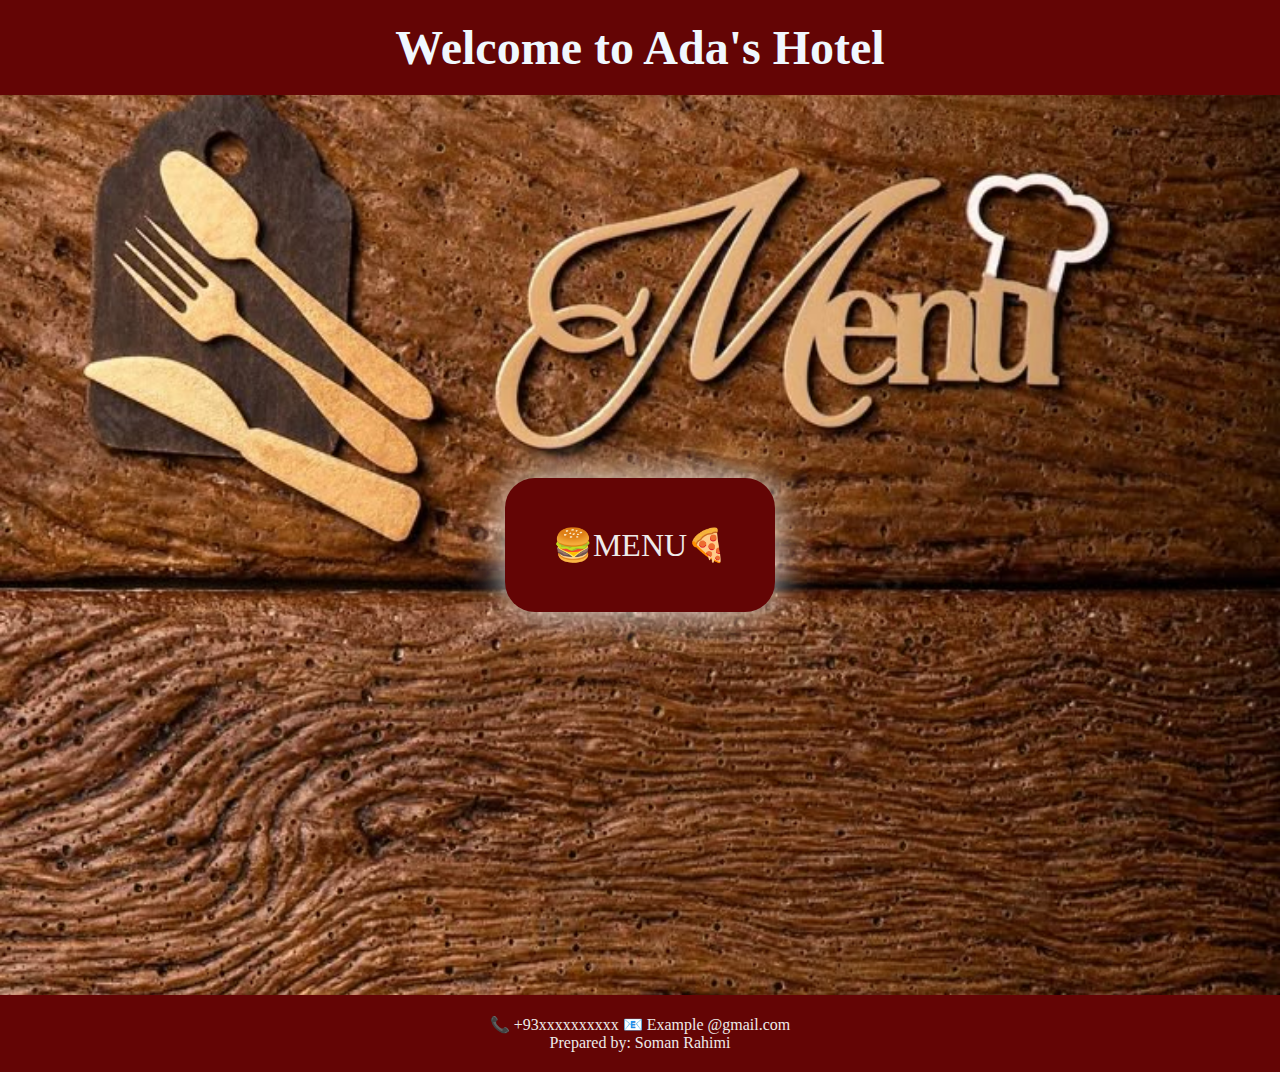
<file: index.html>
<!DOCTYPE html>
<html lang="en">
<head>
    <meta charset="UTF-8">
    <meta name="viewport" content="width=device-width, initial-scale=1.0">
    <title>Our Menu</title>
    <link rel="stylesheet" href="css/style.css">
</head>
<body>
   <header><h1>Welcome to Ada's Hotel</h1></header> 
   <div class="container">
        <div  class="button" >
        <a href="menu.html">🍔MENU🍕</a>
    </div> 
   </div> 
   <footer> <span>📞 +93xxxxxxxxxx</span> <span>📧 Example @gmail.com</span>
    <br><span> Prepared by: Soman Rahimi</span> </footer>
</body>
</html>
</file>
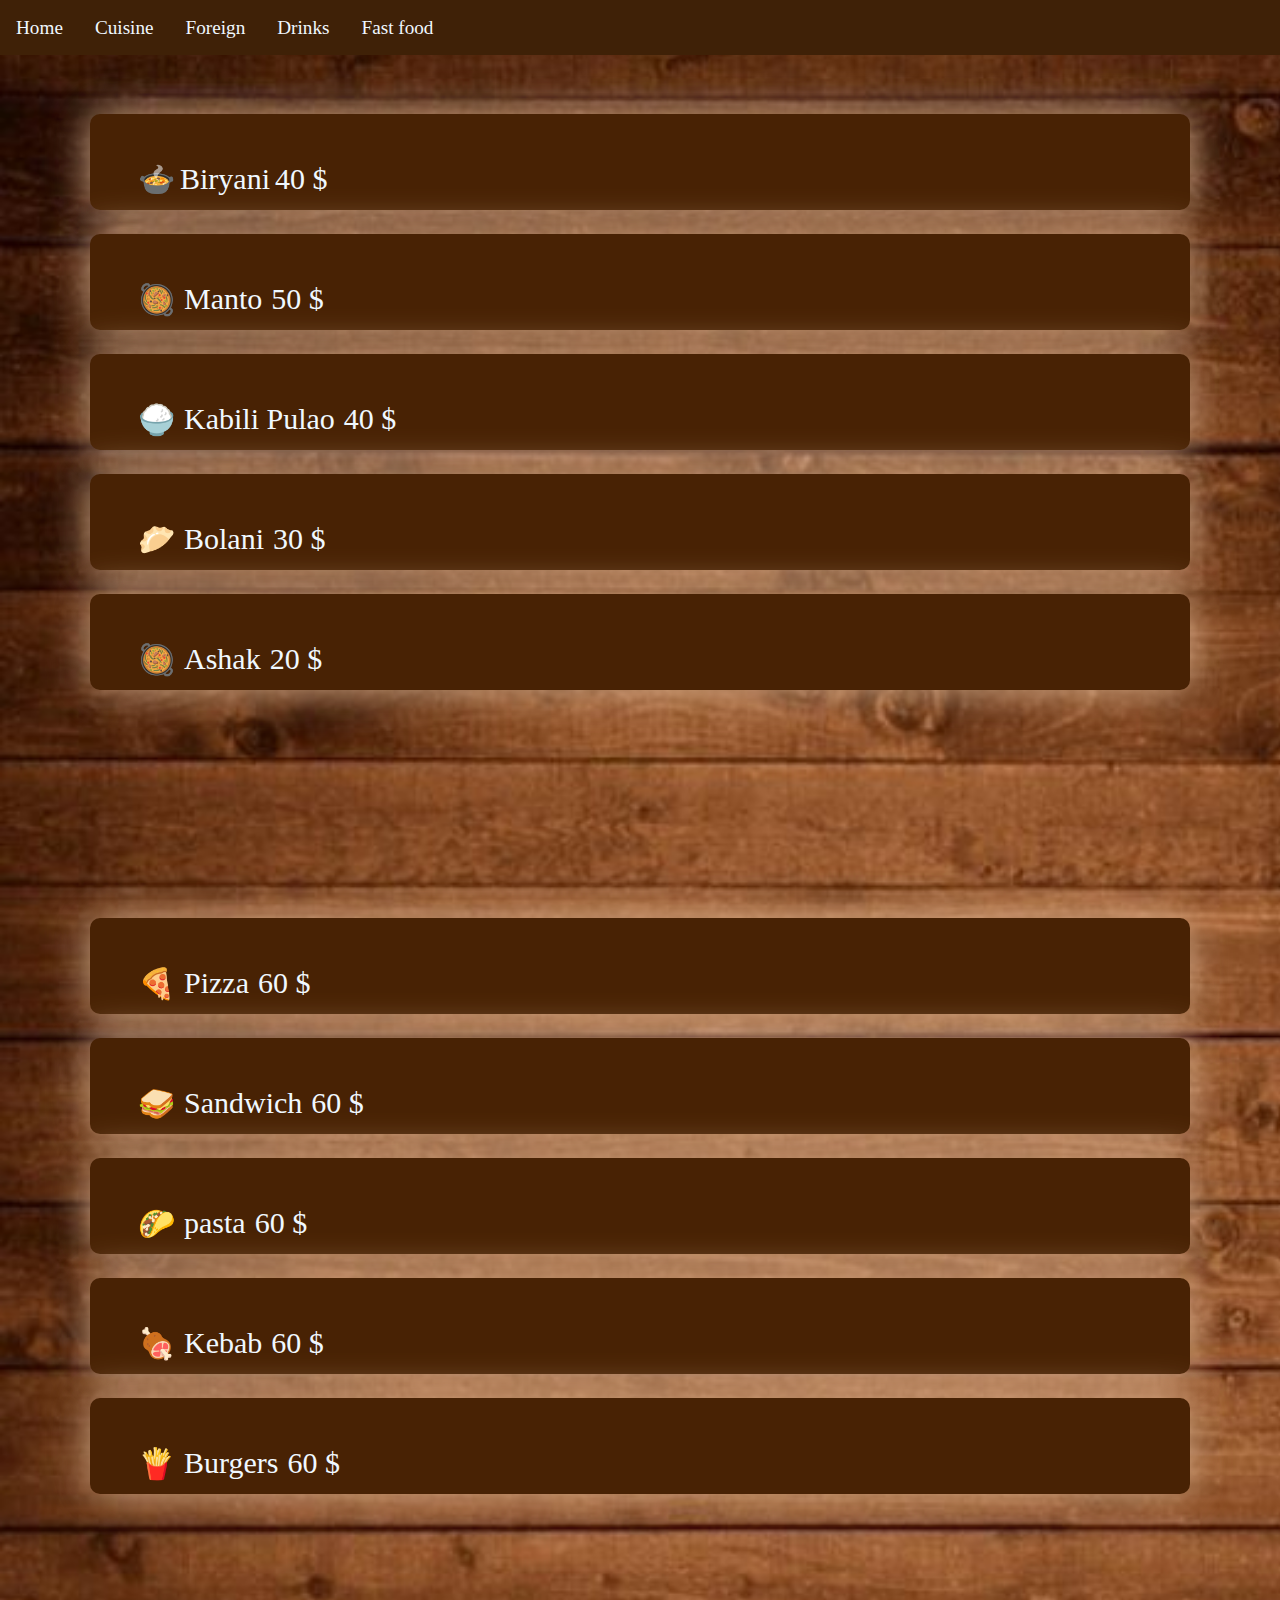
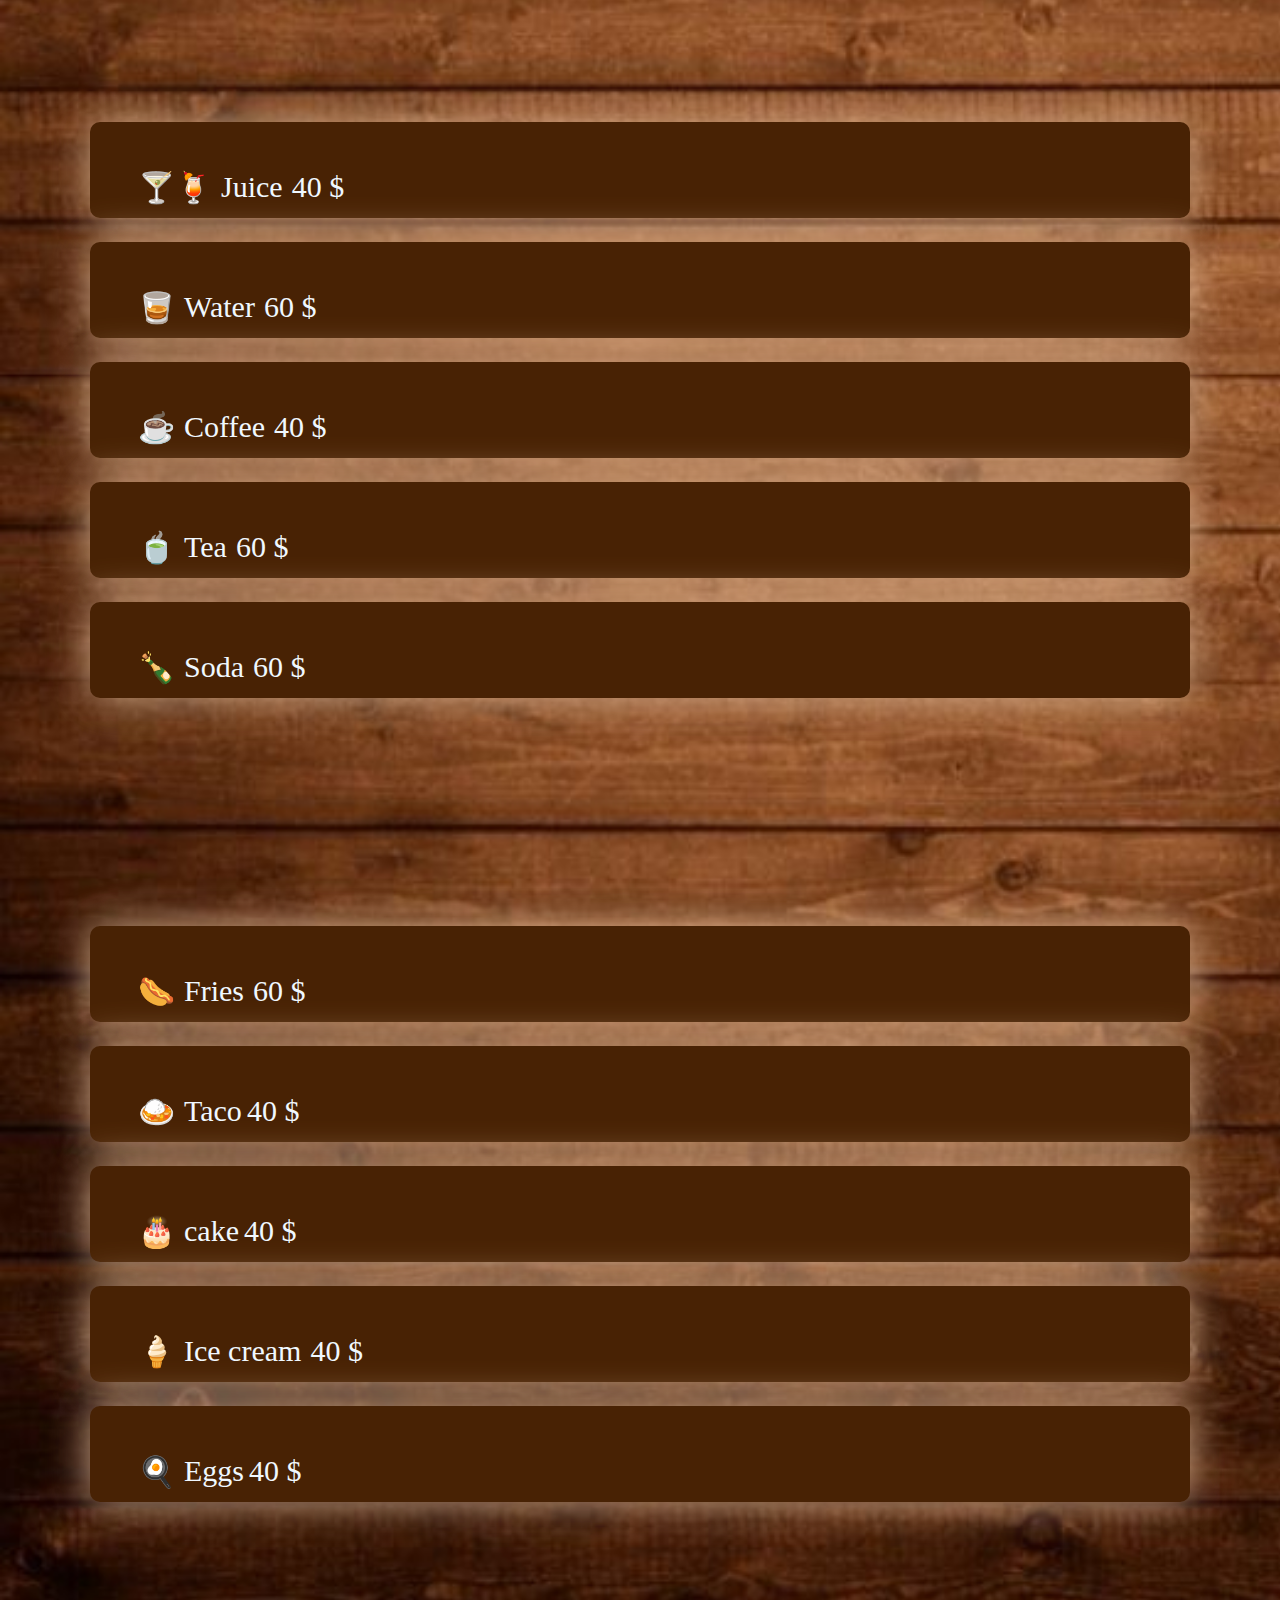
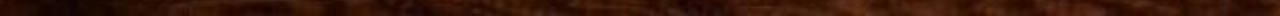
<file: menu.html>
<!DOCTYPE html>
<html lang="en">
<head>
    <meta charset="UTF-8">
    <meta name="viewport" content="width=device-width, initial-scale=1.0">
    <title>Menu</title>
    <link rel="stylesheet" href="css/menu.css">
</head>
<body>
        <nav>
            <ul>
                <li><a href="index.html">Home</a></li>
                <li> <a href="#Cuisine">Cuisine</a></li>
                <li><a href="#Foreign">Foreign</a></li>
                <li><a href="#drinks">Drinks</a></li>
                <li><a href="#fast">Fast food</a></li>
            </ul>
        </nav>
    
    <div class="container">
      <section class="sect" id="Cuisine">
        <div class="items">
            <span>🍲</span><span>Biryani</span><span>40 $</span>
        </div>
        <div class="items"><span>🥘</span> <span>Manto</span> <span>50 $</span> </div>
        <div class="items"><span>🍚</span> <span>Kabili Pulao</span> <span>40 $</span> </div>
        <div class="items"><span>🥟</span> <span>Bolani</span> <span>30 $</span> </div>
        <div class="items"><span>🥘</span> <span>Ashak</span> <span>20 $</span> </div>
      </section> 
      <section class="sect" id="Foreign"> 
        <div class="items"><span>🍕</span> <span>Pizza</span> <span>60 $</span> </div>
        <div class="items"><span>🥪</span> <span>Sandwich</span> <span>60 $</span> </div>
        <div class="items"><span>🌮</span> <span>pasta</span> <span>60 $</span> </div>
        <div class="items"><span>🍖</span> <span>Kebab</span> <span>60 $</span> </div>
        <div class="items"><span>🍟</span> <span>Burgers</span> <span>60 $</span> </div>
      </section> 
      <section class="sect" id="drinks">  
        <div class="items"><span>🍸🍹</span> <span>Juice</span> <span>40 $</span> </div>
        <div class="items"><span>🥃</span> <span>Water</span> <span>60 $</span></div> 
        <div class="items"><span>☕</span> <span>Coffee</span> <span>40 $</span></div>
        <div class="items"><span>🍵</span> <span>Tea</span> <span>60 $</span></div>
        <div class="items"><span>🍾</span> <span>Soda</span> <span>60 $</span></div>
      </section> 
      <section class="sect" id="fast">
        <div class="items"><span>🌭</span> <span>Fries</span> <span>60 $</span></div>
        <div class="items"><span>🍛</span> <span>Taco</span><span>40 $</span></div>
        <div class="items"><span>🎂</span> <span>cake</span><span>40 $</span></div>
        <div class="items"><span>🍦</span> <span>Ice cream</span> <span>40 $</span></div>
        <div class="items"><span>🍳</span> <span>Eggs</span><span>40 $</span></div>
    </section> 
    </div>
</body>
</html>
</file>
<file: css/style.css>
*{
    margin: 0;
    padding: 0;
    box-sizing: border-box;
}
body{
    background-image: url('../image/11a90f6999d599cc1039e5f7f9301feb.jpg');
    background-size: cover;
    background-repeat: no-repeat;
   text-align: center;
   justify-content: center;
  color: aliceblue;
}
header{
    padding: 20px;
    font-size: 1.5rem;
    background-color: #640505;
}
.container{
    display: flex;
    justify-content: center;
    align-items: center;
    height: 100vh;
    padding: 1rem;
   
}
.button{
  background-color: #640505;
  padding: 3rem;
  border-radius: 30px; 
  box-shadow: 0 0 40px #eeebea;
}
.button a{
    text-decoration: none;
    font-size: 2rem;
    color: #eeebea;
}
footer{
    background-color: #640505;
    color: #eeebea;
    padding: 20px;
    font-size: 1 rem; 
}
</file>
<file: css/menu.css>
*{
    padding: 0;
    margin: 0;
    box-sizing: border-box;
}
body{
    background-image: url('../image/4d538a5a80bce2b90a3496d5852b2b0c.jpg');
    background-size: cover;
    background-repeat: no-repeat;
   justify-content: center;
}
.container{
    display: flex;
    flex-direction: column;
    color: aliceblue;
   
}
.sect{
    margin: 90px ;
}
.items{
    padding: 3rem;
    height: 4vh;
    width: 100%;
    background-color: #482204;
    margin: 1.5rem 0 ;
    border-radius: 10px;
    box-shadow: 0 0  40px #d7b08e;
}
nav{
    display: flex;
flex-direction: row;
   position: fixed;
   height: auto;
   width: 100%;
   background-color: #3f2107;
   color: aliceblue;
  margin: 0; 
}
 ul {padding: 1rem;
    display: flex;
    justify-content: center;
    text-align: center;
    list-style: none;
    gap: 2rem;
    font-size: 20px;
    margin: 0;
}
ul a{
    text-decoration: none;
    font-size: 1.2rem;
    color: aliceblue;
}
a:hover{
    color: black;}
 span{
   margin-right: 5px;
    display: inline-block;
vertical-align: top;
font-size: 30px;
}
@media  screen and (max-width:780px) {

    span{
        display: inline-block;
        font-size: 20px;
    }
    
}
</file>
